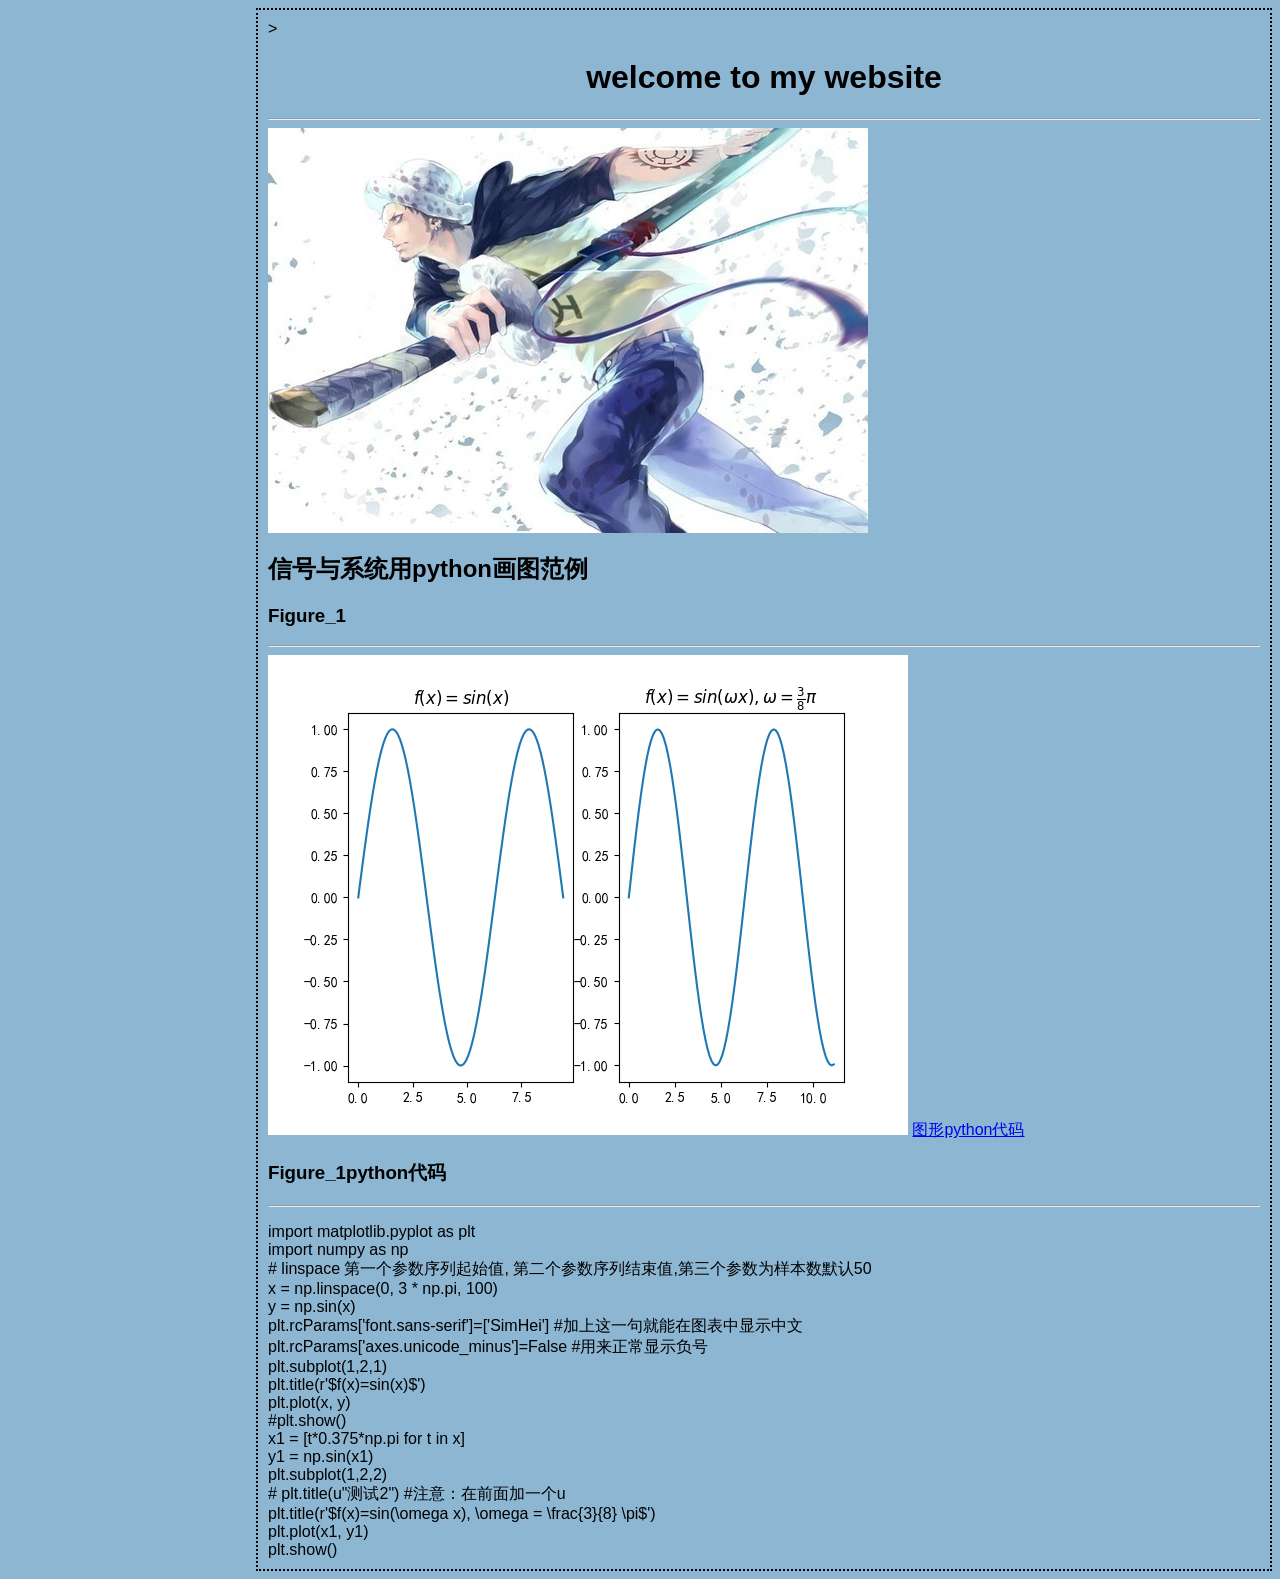
<file: work/index.html>
<html>
    <head><title>Cheng Peng</title>>
        <style type="text/css">
        body{
        background-color: #8cb6d2;
        margin-left: 20%;
        margin-left: 20%;
        border: 2px dotted rgb(0, 0, 0);
        padding: 10px 10px 10px 10px;
        font-family: sans-serif;
        }
        </style>
    </head>    
<body>
<h1 align="center">welcome to my website  </h1> <!--标题居中-->
<hr />
<img src="psb (4).jpg" />
<br />
<h2>信号与系统用python画图范例</h2>
<h3>Figure_1</h3>
<hr />
<img src="Figure_1.png"/>
<a href="F:\nit\chengpeng.github.io\Untitled-1.py">图形python代码</a>
<h3>Figure_1python代码</h3>
<hr />
<p>
        import matplotlib.pyplot as plt<br />
        import numpy as np <br />
        # linspace 第一个参数序列起始值, 第二个参数序列结束值,第三个参数为样本数默认50<br />
        x = np.linspace(0, 3 * np.pi, 100)<br />
        y = np.sin(x)<br />
        plt.rcParams['font.sans-serif']=['SimHei'] #加上这一句就能在图表中显示中文<br />
        plt.rcParams['axes.unicode_minus']=False #用来正常显示负号<br />
        plt.subplot(1,2,1)<br />
        plt.title(r'$f(x)=sin(x)$') <br />
        plt.plot(x, y)<br />
        #plt.show()<br />
        x1 = [t*0.375*np.pi for t in x]<br />
        y1 = np.sin(x1)<br />
        plt.subplot(1,2,2)<br />
        # plt.title(u"测试2") #注意：在前面加一个u<br />
        plt.title(r'$f(x)=sin(\omega x), \omega = \frac{3}{8} \pi$') <br />
        plt.plot(x1, y1)<br />
        plt.show() <br />
        </p>
</body>
</html>
</file>
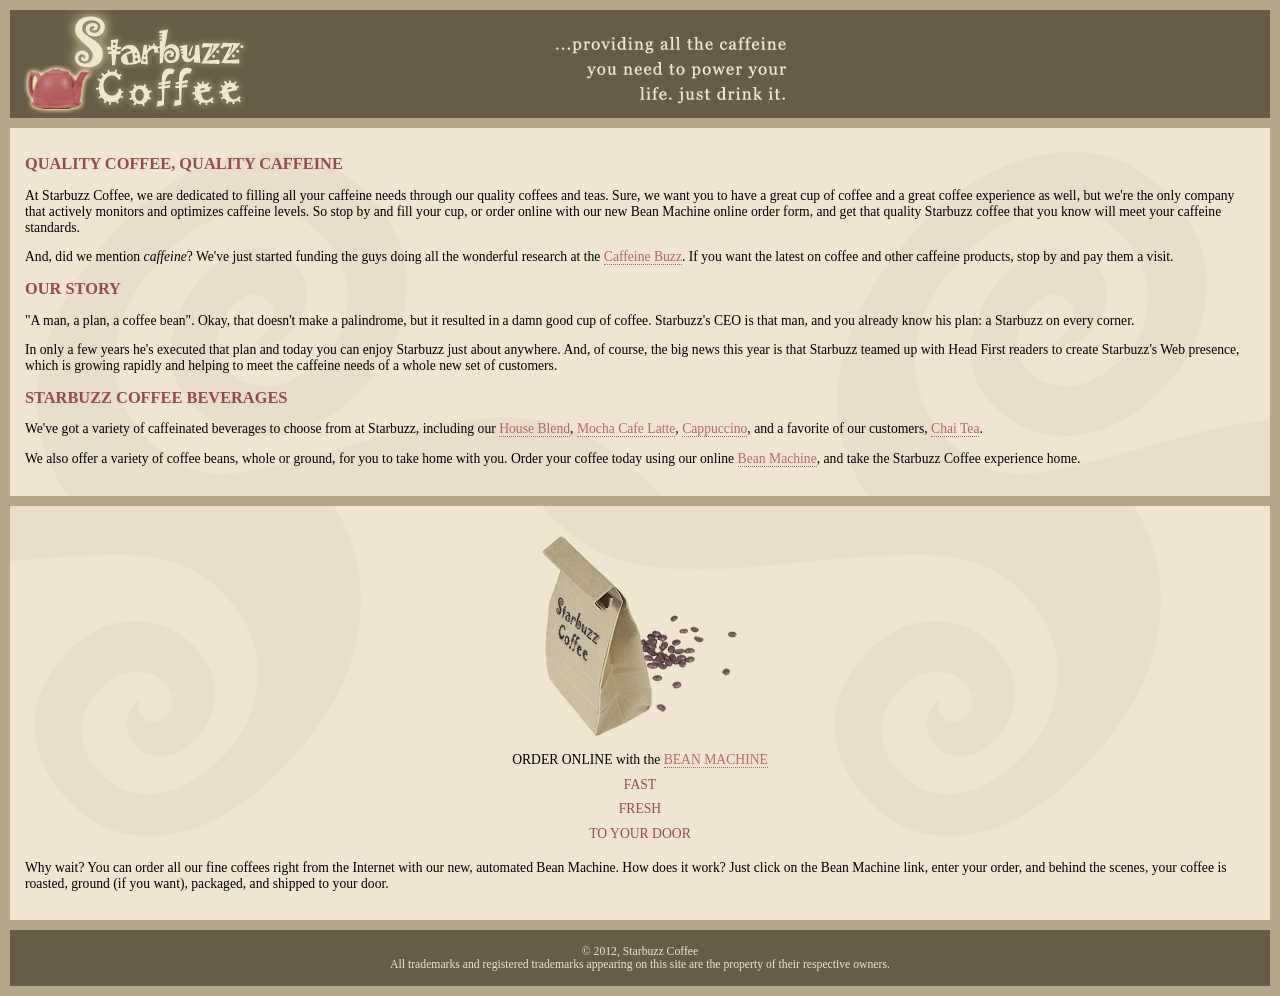
<file: html_css_learning/chapter11/absolute/index.html>
<!DOCTYPE html>
<html>
  <head>
    <meta charset="utf-8">
    <title>Starbuzz Coffee</title>
    <link rel="stylesheet" type="text/css" href="starbuzz.css">
  </head> 

  <body>
    <div id="header">
      <img src="images/header.gif" alt="Starbuzz Coffee header image">
    </div>

    <div id="main">
      <h1>QUALITY COFFEE, QUALITY CAFFEINE</h1>
      <p>
        At Starbuzz Coffee, we are dedicated to filling all your  caffeine needs through our 
        quality coffees and teas. Sure, we want you to have a great cup of coffee and a great 
        coffee experience as well, but we're the only company that actively monitors and 
        optimizes caffeine levels. So stop by and fill your cup, or order online with our new Bean 
        Machine online order form, and get that quality Starbuzz coffee that you know will meet 
        your caffeine standards.
      </p>
      <p>
        And, did we mention <em>caffeine</em>? We've just started funding the guys doing all 
        the wonderful research at the <a href="http://buzz.headfirstlabs.com"
        title="Read all about caffeine on the Buzz">Caffeine Buzz</a>.
        If you want the latest on coffee and other caffeine products, 
        stop by and pay them a visit.
      </p>
      <h1>OUR STORY</h1>
      <p>
        "A man, a plan, a coffee bean". Okay, that doesn't make a palindrome, but it resulted
        in a damn good cup of coffee.  Starbuzz's CEO is that man, and you already know his 
        plan: a Starbuzz on every corner.
      </p> 
      <p>In only a few years he's executed that plan and today 
        you can enjoy Starbuzz just about anywhere.  And, of course, the big news this year 
        is that Starbuzz teamed up with Head First readers to create Starbuzz's Web presence,  
        which is growing rapidly and helping to meet the caffeine needs of a whole new set of 
        customers.  
      </p>
      <h1>STARBUZZ COFFEE BEVERAGES</h1>
      <p>
        We've got a variety of caffeinated beverages to choose
        from at Starbuzz, including our 
        <a href="beverages.html#house" title="House Blend">House Blend</a>,
        <a href="beverages.html#mocha" title="Mocha Cafe Latte">Mocha Cafe Latte</a>, 
        <a href="beverages.html#cappuccino" title="Cappuccino">Cappuccino</a>,
        and a favorite of our customers, 
        <a href="beverages.html#chai" title="Chai Tea">Chai Tea</a>.
      </p>
      <p>
        We also offer a variety of coffee beans, whole or ground, for you to
        take home with you.  Order your coffee today using our online
        <a href="form.html" title="form.html">Bean Machine</a>, and take
        the Starbuzz Coffee experience home.
      </p>
    </div>

    <div id="sidebar">
      <p class="beanheading">
        <img src="images/bag.gif" alt="Bean Machine bag">
        <br>
        ORDER ONLINE
        with the 
        <a href="form.html">BEAN MACHINE</a>
        <br>
        <span class="slogan">
            FAST <br>
            FRESH <br>
            TO YOUR DOOR <br>
        </span>
      </p>
      <p>
        Why wait?  You can order all our fine coffees right from the Internet with our new, 
        automated Bean Machine.  How does it work?  Just click on the Bean Machine link, 
        enter your order, and behind the scenes, your coffee is roasted, ground 
        (if you want), packaged, and shipped to your door.
      </p>
    </div>

    <div id="footer">
      &copy; 2012, Starbuzz Coffee
      <br>
      All trademarks and registered trademarks appearing on 
      this site are the property of their respective owners.
    </div>

  </body>
</html>
</file>
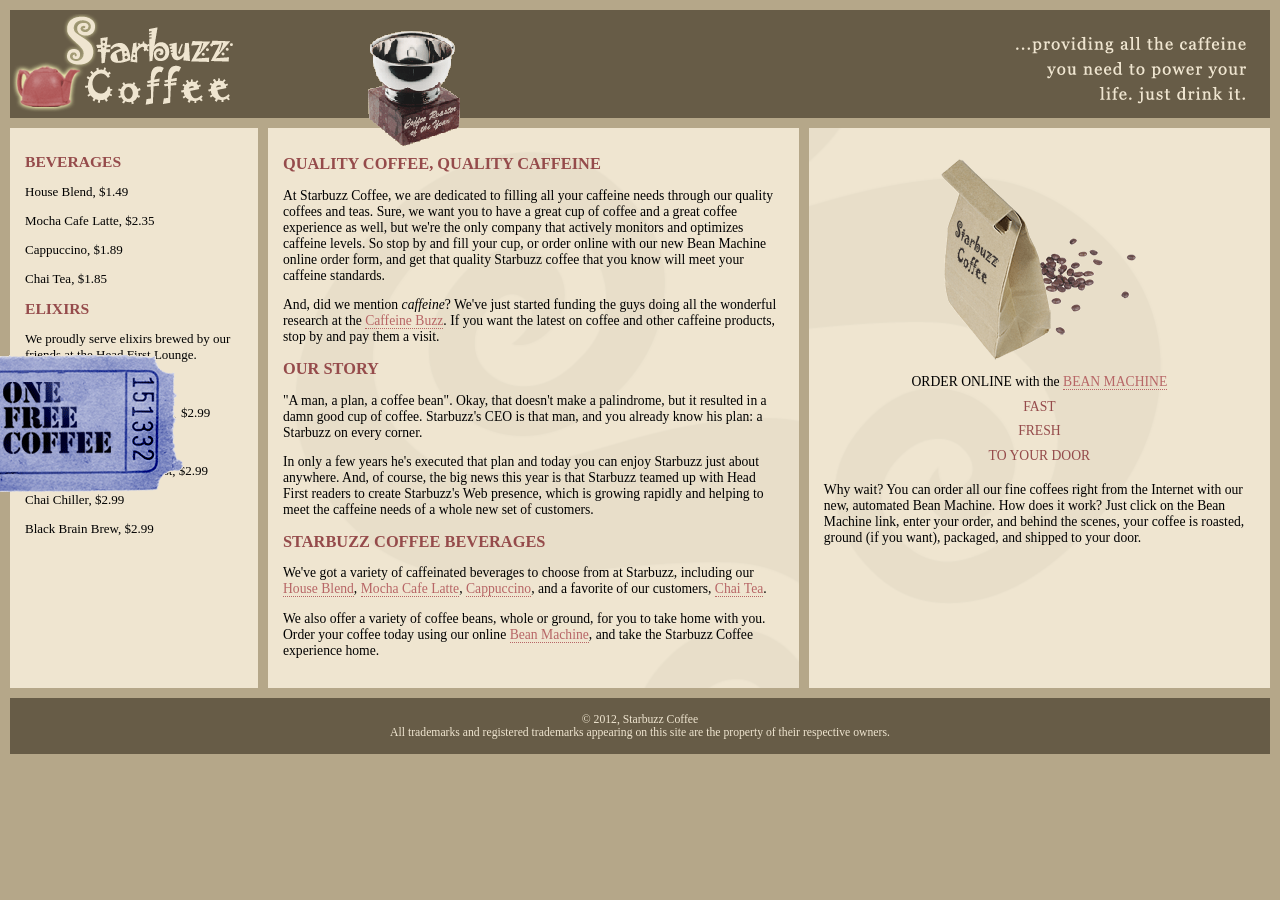
<file: html_css_learning/chapter11/starbuzz-complete/index.html>
<!DOCTYPE html>
<html>
  <head>
    <meta charset="utf-8">
    <title>Starbuzz Coffee</title>
    <link rel="stylesheet" type="text/css" href="starbuzz.css">
  </head> 

  <body>
    <div id="header">
      <img id="headerLogo"
           src="images/headerLogo.gif" alt="Starbuzz Coffee logo image">
      <img id="headerSlogan"
           src="images/headerSlogan.gif" alt="Providing all the caffeine you need to power your life.">
    </div>

	<div id="award">
		<img src="images/award.gif" 
			alt="Roaster of the Year award">
	</div>

	<div id="tableContainer">
	<div id="tableRow">
	<div id="drinks">
		<h1>BEVERAGES</h1>
			<p>House Blend, $1.49</p>
			<p>Mocha Cafe Latte, $2.35</p>
			<p>Cappuccino, $1.89</p>
			<p>Chai Tea, $1.85</p>
		<h1>ELIXIRS</h1>
			<p>
				We proudly serve elixirs brewed by our friends
				at the Head First Lounge.
			</p>
			<p>Green Tea Cooler, $2.99</p>
			<p>Raspberry Ice Concentration, $2.99</p>
			<p>Blueberry Bliss Elixir, $2.99</p>
			<p>Cranberry Antioxidant Blast, $2.99</p>
			<p>Chai Chiller, $2.99</p>
			<p>Black Brain Brew, $2.99</p>
	</div>
    <div id="main">
      <h1>QUALITY COFFEE, QUALITY CAFFEINE</h1>
      <p>
        At Starbuzz Coffee, we are dedicated to filling all your  caffeine needs through our 
        quality coffees and teas. Sure, we want you to have a great cup of coffee and a great 
        coffee experience as well, but we're the only company that actively monitors and 
        optimizes caffeine levels. So stop by and fill your cup, or order online with our new Bean 
        Machine online order form, and get that quality Starbuzz coffee that you know will meet 
        your caffeine standards.
      </p>
      <p>
        And, did we mention <em>caffeine</em>? We've just started funding the guys doing all 
        the wonderful research at the <a href="http://buzz.wickedlysmart.com"
        title="Read all about caffeine on the Buzz">Caffeine Buzz</a>.
        If you want the latest on coffee and other caffeine products, 
        stop by and pay them a visit.
      </p>
      <h1>OUR STORY</h1>
      <p>
        "A man, a plan, a coffee bean". Okay, that doesn't make a palindrome, but it resulted
        in a damn good cup of coffee.  Starbuzz's CEO is that man, and you already know his 
        plan: a Starbuzz on every corner.
      </p> 
      <p>In only a few years he's executed that plan and today 
        you can enjoy Starbuzz just about anywhere.  And, of course, the big news this year 
        is that Starbuzz teamed up with Head First readers to create Starbuzz's Web presence,  
        which is growing rapidly and helping to meet the caffeine needs of a whole new set of 
        customers.  
      </p>
      <h1>STARBUZZ COFFEE BEVERAGES</h1>
      <p>
        We've got a variety of caffeinated beverages to choose
        from at Starbuzz, including our 
        <a href="beverages.html#house" title="House Blend">House Blend</a>,
        <a href="beverages.html#mocha" title="Mocha Cafe Latte">Mocha Cafe Latte</a>, 
        <a href="beverages.html#cappuccino" title="Cappuccino">Cappuccino</a>,
        and a favorite of our customers, 
        <a href="beverages.html#chai" title="Chai Tea">Chai Tea</a>.
      </p>
      <p>
        We also offer a variety of coffee beans, whole or ground, for you to
        take home with you.  Order your coffee today using our online
        <a href="form.html" title="form.html">Bean Machine</a>, and take
        the Starbuzz Coffee experience home.
      </p>
    </div>

    <div id="sidebar">
      <p class="beanheading">
        <img src="images/bag.gif" alt="Bean Machine bag">
        <br>
        ORDER ONLINE
        with the 
        <a href="form.html">BEAN MACHINE</a>
        <br>
        <span class="slogan">
            FAST <br>
            FRESH <br>
            TO YOUR DOOR <br>
        </span>
      </p>
      <p>
        Why wait?  You can order all our fine coffees right from the Internet with our new, 
        automated Bean Machine.  How does it work?  Just click on the Bean Machine link, 
        enter your order, and behind the scenes, your coffee is roasted, ground 
        (if you want), packaged, and shipped to your door.
      </p>
    </div> <!-- sidebar -->
	</div> <!-- tableRow -->
	</div> <!-- tableContainer -->

	<div id="coupon">
		<a href="freecoffee.html" title="Click here to get your free coffee">
			<img src="images/ticket.gif" alt="Starbuzz coupon ticket">
		</a>
	</div>

    <div id="footer">
      &copy; 2012, Starbuzz Coffee
      <br>
      All trademarks and registered trademarks appearing on 
      this site are the property of their respective owners.
    </div>

  </body>
</html>
</file>
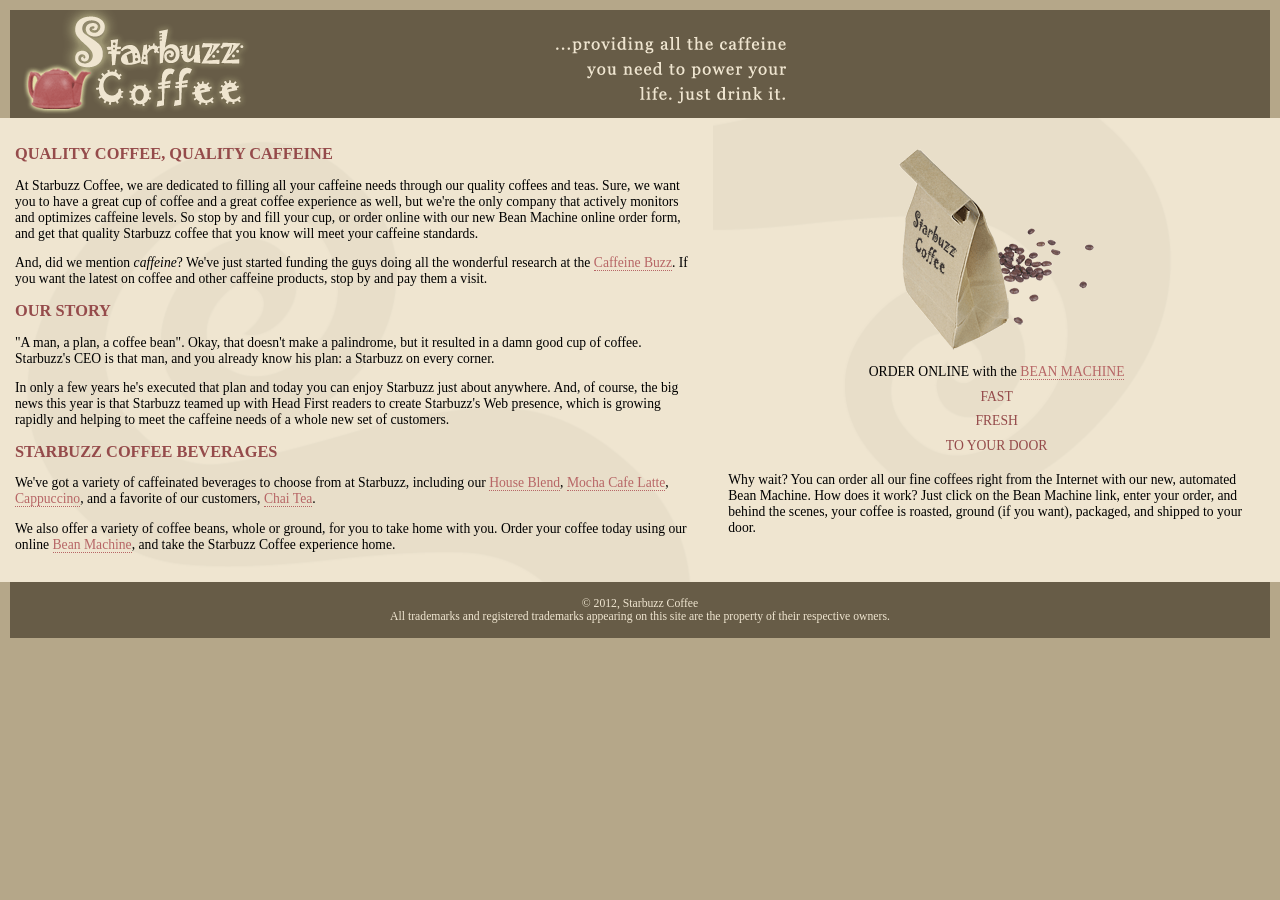
<file: html_css_learning/chapter11/starbuzz/index.html>
<!DOCTYPE html>
<html>
  <head>
    <meta charset="utf-8">
    <title>Starbuzz Coffee</title>
    <link rel="stylesheet" type="text/css" href="starbuzz.css">
  </head> 

  <body>
    <div id="header">
      <img src="images/header.gif" alt="Starbuzz Coffee header image">
    </div>
    <div id="tableContainer">
    <div id="tableRow">
    <div id="main">
      <h1>QUALITY COFFEE, QUALITY CAFFEINE</h1>
      <p>
        At Starbuzz Coffee, we are dedicated to filling all your  caffeine needs through our 
        quality coffees and teas. Sure, we want you to have a great cup of coffee and a great 
        coffee experience as well, but we're the only company that actively monitors and 
        optimizes caffeine levels. So stop by and fill your cup, or order online with our new Bean 
        Machine online order form, and get that quality Starbuzz coffee that you know will meet 
        your caffeine standards.
      </p>
      <p>
        And, did we mention <em>caffeine</em>? We've just started funding the guys doing all 
        the wonderful research at the <a href="http://buzz.wickedlysmart.com"
        title="Read all about caffeine on the Buzz">Caffeine Buzz</a>.
        If you want the latest on coffee and other caffeine products, 
        stop by and pay them a visit.
      </p>
      <h1>OUR STORY</h1>
      <p>
        "A man, a plan, a coffee bean". Okay, that doesn't make a palindrome, but it resulted
        in a damn good cup of coffee.  Starbuzz's CEO is that man, and you already know his 
        plan: a Starbuzz on every corner.
      </p> 
      <p>In only a few years he's executed that plan and today 
        you can enjoy Starbuzz just about anywhere.  And, of course, the big news this year 
        is that Starbuzz teamed up with Head First readers to create Starbuzz's Web presence,  
        which is growing rapidly and helping to meet the caffeine needs of a whole new set of 
        customers.  
      </p>
      <h1>STARBUZZ COFFEE BEVERAGES</h1>
      <p>
        We've got a variety of caffeinated beverages to choose
        from at Starbuzz, including our 
        <a href="beverages.html#house" title="House Blend">House Blend</a>,
        <a href="beverages.html#mocha" title="Mocha Cafe Latte">Mocha Cafe Latte</a>, 
        <a href="beverages.html#cappuccino" title="Cappuccino">Cappuccino</a>,
        and a favorite of our customers, 
        <a href="beverages.html#chai" title="Chai Tea">Chai Tea</a>.
      </p>
      <p>
        We also offer a variety of coffee beans, whole or ground, for you to
        take home with you.  Order your coffee today using our online
        <a href="form.html">Bean Machine</a>, and take
        the Starbuzz Coffee experience home.
      </p>
    </div>

    <div id="sidebar">
      <p class="beanheading">
        <img src="images/bag.gif" alt="Bean Machine bag">
        <br>
        ORDER ONLINE
        with the 
        <a href="form.html">BEAN MACHINE</a>
        <br>
        <span class="slogan">
            FAST <br>
            FRESH <br>
            TO YOUR DOOR <br>
        </span>
      </p>
      <p>
        Why wait?  You can order all our fine coffees right from the Internet with our new, 
        automated Bean Machine.  How does it work?  Just click on the Bean Machine link, 
        enter your order, and behind the scenes, your coffee is roasted, ground 
        (if you want), packaged, and shipped to your door.
      </p>
    </div>
    </div>
    </div>

    <div id="footer">
      &copy; 2012, Starbuzz Coffee
      <br>
      All trademarks and registered trademarks appearing on 
      this site are the property of their respective owners.
    </div>

  </body>
</html>
</file>
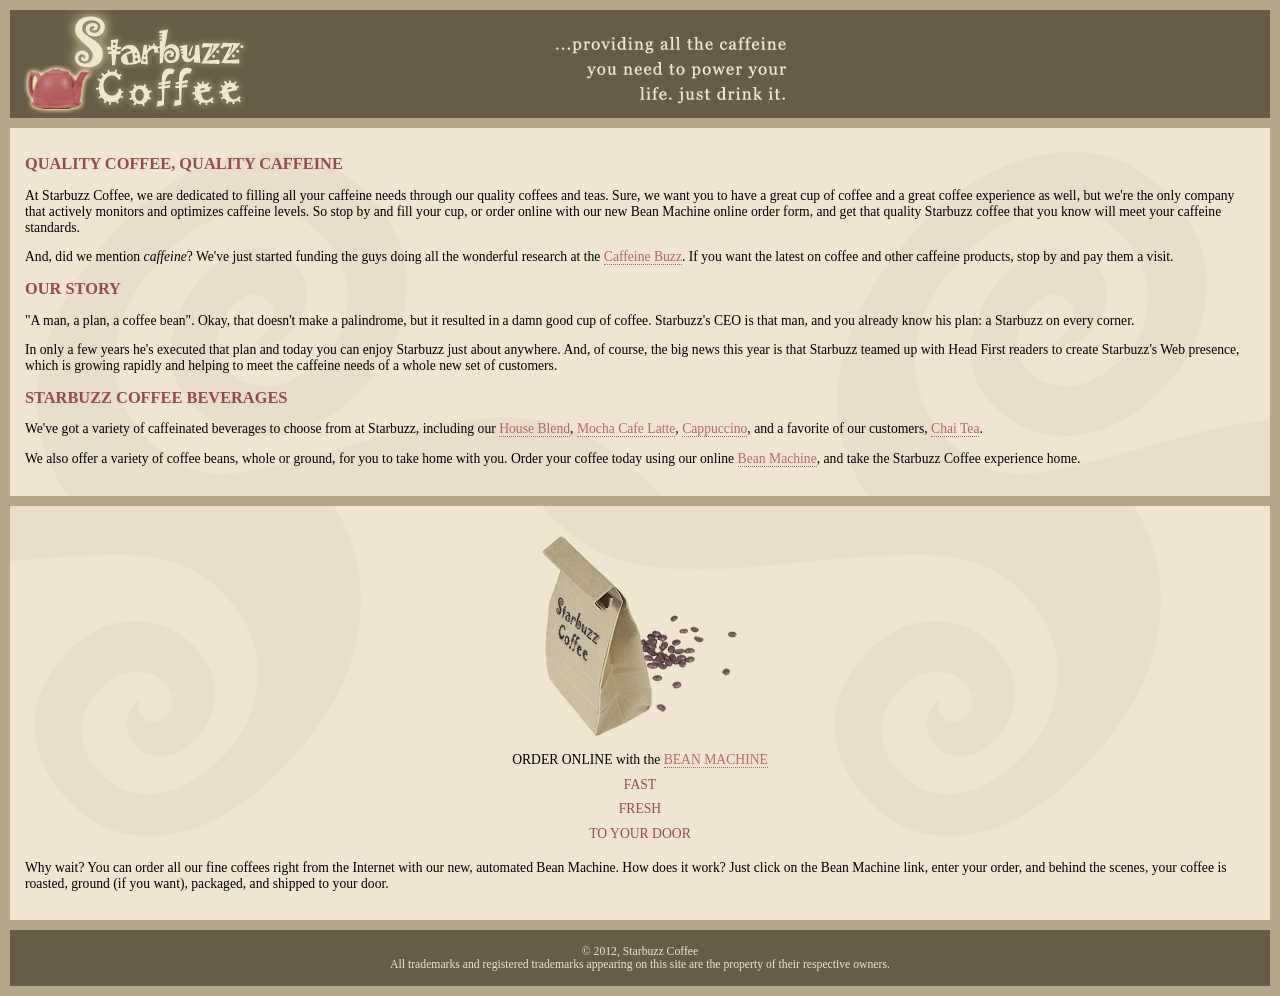
<file: html_css_learning/chapter2/starbuzz/index.html>
<!DOCTYPE html>
<html>
  <head>
    <meta charset="utf-8">
    <title>Starbuzz Coffee</title>
    <link rel="stylesheet" type="text/css" href="starbuzz.css">
  </head> 

  <body>
    <div id="header">
      <img src="images/header.gif" alt="Starbuzz Coffee header image">
    </div>

    <div id="main">
      <h1>QUALITY COFFEE, QUALITY CAFFEINE</h1>
      <p>
        At Starbuzz Coffee, we are dedicated to filling all your  caffeine needs through our 
        quality coffees and teas. Sure, we want you to have a great cup of coffee and a great 
        coffee experience as well, but we're the only company that actively monitors and 
        optimizes caffeine levels. So stop by and fill your cup, or order online with our new Bean 
        Machine online order form, and get that quality Starbuzz coffee that you know will meet 
        your caffeine standards.
      </p>
      <p>
        And, did we mention <em>caffeine</em>? We've just started funding the guys doing all 
        the wonderful research at the <a href="http://buzz.wickedlysmart.com"
        title="Read all about caffeine on the Buzz">Caffeine Buzz</a>.
        If you want the latest on coffee and other caffeine products, 
        stop by and pay them a visit.
      </p>
      <h1>OUR STORY</h1>
      <p>
        "A man, a plan, a coffee bean". Okay, that doesn't make a palindrome, but it resulted
        in a damn good cup of coffee.  Starbuzz's CEO is that man, and you already know his 
        plan: a Starbuzz on every corner.
      </p> 
      <p>In only a few years he's executed that plan and today 
        you can enjoy Starbuzz just about anywhere.  And, of course, the big news this year 
        is that Starbuzz teamed up with Head First readers to create Starbuzz's Web presence,  
        which is growing rapidly and helping to meet the caffeine needs of a whole new set of 
        customers.  
      </p>
      <h1>STARBUZZ COFFEE BEVERAGES</h1>
      <p>
        We've got a variety of caffeinated beverages to choose
        from at Starbuzz, including our 
        <a href="beverages.html#house" title="House Blend">House Blend</a>,
        <a href="beverages.html#mocha" title="Mocha Cafe Latte">Mocha Cafe Latte</a>, 
        <a href="beverages.html#cappuccino" title="Cappuccino">Cappuccino</a>,
        and a favorite of our customers, 
        <a href="beverages.html#chai" title="Chai Tea">Chai Tea</a>.
      </p>
      <p>
        We also offer a variety of coffee beans, whole or ground, for you to
        take home with you.  Order your coffee today using our online
        <a href="form.html">Bean Machine</a>, and take
        the Starbuzz Coffee experience home.
      </p>
    </div>

    <div id="sidebar">
      <p class="beanheading">
        <img src="images/bag.gif" alt="Bean Machine bag">
        <br>
        ORDER ONLINE
        with the 
        <a href="form.html">BEAN MACHINE</a>
        <br>
        <span class="slogan">
            FAST <br>
            FRESH <br>
            TO YOUR DOOR <br>
        </span>
      </p>
      <p>
        Why wait?  You can order all our fine coffees right from the Internet with our new, 
        automated Bean Machine.  How does it work?  Just click on the Bean Machine link, 
        enter your order, and behind the scenes, your coffee is roasted, ground 
        (if you want), packaged, and shipped to your door.
      </p>
    </div>

    <div id="footer">
      &copy; 2012, Starbuzz Coffee
      <br>
      All trademarks and registered trademarks appearing on 
      this site are the property of their respective owners.
    </div>

  </body>
</html>
</file>
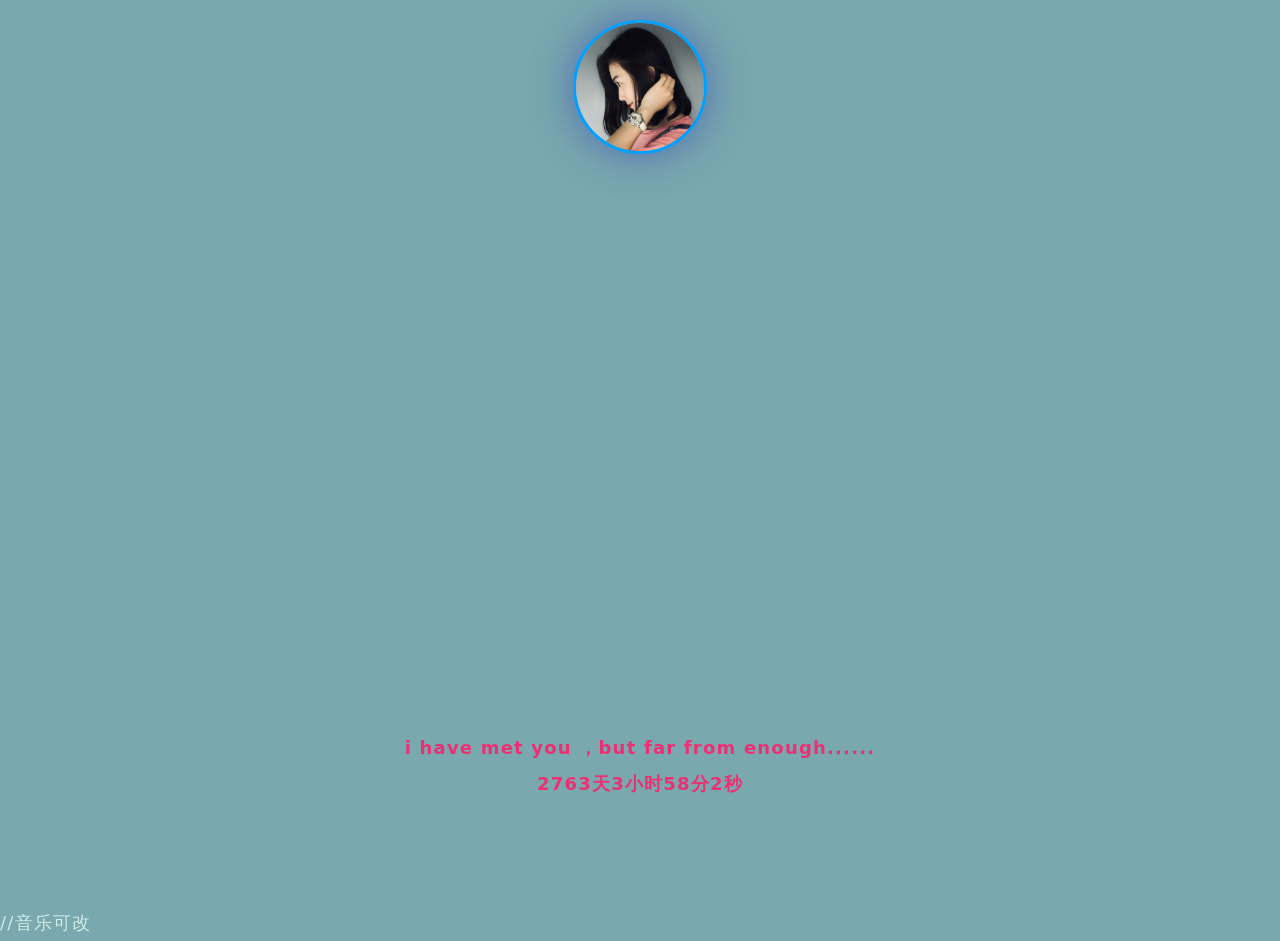
<file: love/love.html>
<!DOCTYPE html>
<html>
<head>
    <meta http-equiv="Content-Type" content="text/html; charset=UTF-8">
    <title>All of You</title>
    <meta name="viewport" content="width=device-width, initial-scale=1.0">
    <meta name="viewport" content="width=device-width, initial-scale=1.0, maximum-scale=1.0, user-scalable=0">
    <!--<meta itemprop="image" content="./images/fenxiang.png" />-->
    <style>
        html {
            height: 100%;
        }
        body {
            font-family: "Helvetica Neue", "Luxi Sans", "DejaVu Sans", Tahoma, "Hiragino Sans GB", "Microsoft Yahei", sans-serif;
            background: #79a8ae;
            color: #CFEBE4;
            font-size: 18px;
            line-height: 2;
            letter-spacing: 1.2px;
            margin: 0;
        }
        a {
            color: #ebf7f4;
        }
        .body--ready {
            background: -webkit-linear-gradient(top, rgb(203, 235, 219) 0%, rgb(55, 148, 192) 120%);
            background: -moz-linear-gradient(top, rgb(203, 235, 219) 0%, rgb(55, 148, 192) 120%);
            background: -o-linear-gradient(top, rgb(203, 235, 219) 0%, rgb(55, 148, 192) 120%);
            background: -ms-linear-gradient(top, rgb(203, 235, 219) 0%, rgb(55, 148, 192) 120%);
            background: linear-gradient(top, rgb(203, 235, 219) 0%, rgb(55, 148, 192) 120%);
        }
        .text {
            position: fixed;
            bottom: 100px;
            text-align: center;
            width: 100%;
        }
        .canvas {
            margin: 0 auto;
            display: block;
        }
        img#logo {
            width: 128px;
            background-size: cover;
            border-radius: 200px;
            box-shadow: 0px 0px 40px rgba(63, 81, 181, 0.72);
            border: 3px solid #00a0ff;
            opacity: 1;
            margin: 0 auto;
            margin-top: 20px;
            margin-bottom: 20px;
            transition: all 1.0s;
        }
        #logo:hover {
            box-shadow: 0 0 10px #fff;
            -webkit-box-shadow: 0 0 19px #fff;
            transform: rotate(360deg);
            -ms-transform: rotate(360deg); /* IE 9 */
            -moz-transform: rotate(360deg); /* Firefox */
            -webkit-transform: rotate(360deg); /* Safari 和 Chrome */
            -o-transform: rotate(360deg); /* Opera */
            filter: progid:DXImageTransform.Microsoft.BasicImage(rotation=3);
        }
        .cs {
            width: 100%;
            height: 100%;
            margin: 0 auto;
            position: absolute;
            text-align: center;
        }
        .text {
            position: fixed;
            bottom: 80px;
            text-align: center;
            width: 100%;
            font-weight: bold;
        }
        .text-right {
            position: fixed;
            bottom: 50px;
            text-align: right;
            width: 100%;
            font-weight: bold;
        }
    </style>

</head>

<body>
<!--更改为你女朋友的头像-->
<div class="cs">
    <a href="index.htm" title="宝贝头像可以点击额">
    <img src="ting.jpg" id="logo">
    </a>
</div>


<canvas class="canvas" width="1820" height="905"></canvas>
<p class="text" style="color: #ed3073;">
    i have met you ，but far from enough......
    <br/>
    <span id="span_dt_dt"></span>
</p>
<script language="javascript">
    function show_date_time() {
        window.setTimeout("show_date_time()", 1000);
        BirthDay = new Date("5/13/2019 00:10:05");//这个日期是可以修改的
        today = new Date();
        timeold = (today.getTime() - BirthDay.getTime());
        sectimeold = timeold / 1000
        secondsold = Math.floor(sectimeold);
        msPerDay = 24 * 60 * 60 * 1000
        e_daysold = timeold / msPerDay
        daysold = Math.floor(e_daysold);
        e_hrsold = (e_daysold - daysold) * 24;
        hrsold = Math.floor(e_hrsold);
        e_minsold = (e_hrsold - hrsold) * 60;
        minsold = Math.floor((e_hrsold - hrsold) * 60);
        seconds = Math.floor((e_minsold - minsold) * 60);
        span_dt_dt.innerHTML = daysold + "天" + hrsold + "小时" + minsold + "分" + seconds + "秒";
    }
    show_date_time();
</script>


<script>
    var S = {
        init: function () {
            S.Drawing.init('.canvas');
            document.body.classList.add('body--ready');
			//想说的话
            S.UI.simulate("小仙女|I'm|Really
            |Nice|to|Meet|You|#countdown 3|#time");
            S.Drawing.loop(function () {
                S.Shape.render();
            });
        }
    };
    S.Drawing = (function () {
        var canvas,
            context,
            renderFn,
            requestFrame = window.requestAnimationFrame ||
                window.webkitRequestAnimationFrame ||
                window.mozRequestAnimationFrame ||
                window.oRequestAnimationFrame ||
                window.msRequestAnimationFrame ||
                function (callback) {
                    window.setTimeout(callback, 1000 / 60);
                };
        return {
            init: function (el) {
                canvas = document.querySelector(el);
                context = canvas.getContext('2d');
                this.adjustCanvas();
                window.addEventListener('resize', function (e) {
                    S.Drawing.adjustCanvas();
                });
            },
            loop: function (fn) {
                renderFn = !renderFn ? fn : renderFn;
                this.clearFrame();
                renderFn();
                requestFrame.call(window, this.loop.bind(this));
            },
            adjustCanvas: function () {
                canvas.width = window.innerWidth - 100;
                canvas.height = window.innerHeight - 30;
            },
            clearFrame: function () {
                context.clearRect(0, 0, canvas.width, canvas.height);
            },
            getArea: function () {
                return {w: canvas.width, h: canvas.height};
            },
            drawCircle: function (p, c) {
                context.fillStyle = c.render();
                context.beginPath();
                context.arc(p.x, p.y, p.z, 0, 2 * Math.PI, true);
                context.closePath();
                context.fill();
            }
        };
    }());
    S.UI = (function () {
        var interval,
            currentAction,
            time,
            maxShapeSize = 30,
            sequence = [],
            cmd = '#';
        function formatTime(date) {
            var h = date.getHours(),
                m = date.getMinutes(),
                m = m < 10 ? '0' + m : m;
            return h + ':' + m;
        }
        function getValue(value) {
            return value && value.split(' ')[1];
        }
        function getAction(value) {
            value = value && value.split(' ')[0];
            return value && value[0] === cmd && value.substring(1);
        }
        function timedAction(fn, delay, max, reverse) {
            clearInterval(interval);
            currentAction = reverse ? max : 1;
            fn(currentAction);
            if (!max || (!reverse && currentAction < max) || (reverse && currentAction > 0)) {
                interval = setInterval(function () {
                    currentAction = reverse ? currentAction - 1 : currentAction + 1;
                    fn(currentAction);
                    if ((!reverse && max && currentAction === max) || (reverse && currentAction === 0)) {
                        clearInterval(interval);
                    }
                }, delay);
            }
        }
        function performAction(value) {
            var action,
                value,
                current;
            sequence = typeof (value) === 'object' ? value : sequence.concat(value.split('|'));
            timedAction(function (index) {
                current = sequence.shift();
                action = getAction(current);
                value = getValue(current);
                switch (action) {
                    case 'countdown':
                        value = parseInt(value) || 10;
                        value = value > 0 ? value : 10;
                        timedAction(function (index) {
                            if (index === 0) {
                                if (sequence.length === 0) {
                                    S.Shape.switchShape(S.ShapeBuilder.letter(''));
                                } else {
                                    performAction(sequence);
                                }
                            } else {
                                S.Shape.switchShape(S.ShapeBuilder.letter(index), true);
                            }
                        }, 1000, value, true);
                        break;
                    case 'rectangle':
                        value = value && value.split('x');
                        value = (value && value.length === 2) ? value : [maxShapeSize, maxShapeSize / 2];
                        S.Shape.switchShape(S.ShapeBuilder.rectangle(Math.min(maxShapeSize, parseInt(value[0])), Math.min(maxShapeSize, parseInt(value[1]))));
                        break;
                    case 'circle':
                        value = parseInt(value) || maxShapeSize;
                        value = Math.min(value, maxShapeSize);
                        S.Shape.switchShape(S.ShapeBuilder.circle(value));
                        break;
                    case 'time':
                        var t = formatTime(new Date());
                        if (sequence.length > 0) {
                            S.Shape.switchShape(S.ShapeBuilder.letter(t));
                        } else {
                            timedAction(function () {
                                t = formatTime(new Date());
                                if (t !== time) {
                                    time = t;
                                    S.Shape.switchShape(S.ShapeBuilder.letter(time));
                                }
                            }, 1000);
                        }
                        break;
                    default:
                        S.Shape.switchShape(S.ShapeBuilder.letter(current[0] === cmd ? 'HacPai' : current));
                }
            }, 2000, sequence.length);
        }
        return {
            simulate: function (action) {
                performAction(action);
            }
        };
    }());
    S.Point = function (args) {
        this.x = args.x;
        this.y = args.y;
        this.z = args.z;
        this.a = args.a;
        this.h = args.h;
    };
    S.Color = function (r, g, b, a) {
        this.r = r;
        this.g = g;
        this.b = b;
        this.a = a;
    };
    S.Color.prototype = {
        render: function () {
            return 'rgba(' + this.r + ',' + +this.g + ',' + this.b + ',' + this.a + ')';
        }
    };
    S.Dot = function (x, y) {
        this.p = new S.Point({
            x: x,
            y: y,
            z: 5,
            a: 1,
            h: 0
        });
        this.e = 0.07;
        this.s = true;
        this.c = new S.Color(255, 255, 255, this.p.a);
        this.t = this.clone();
        this.q = [];
    };
    S.Dot.prototype = {
        clone: function () {
            return new S.Point({
                x: this.x,
                y: this.y,
                z: this.z,
                a: this.a,
                h: this.h
            });
        },
        _draw: function () {
            this.c.a = this.p.a;
            S.Drawing.drawCircle(this.p, this.c);
        },
        _moveTowards: function (n) {
            var details = this.distanceTo(n, true),
                dx = details[0],
                dy = details[1],
                d = details[2],
                e = this.e * d;
            if (this.p.h === -1) {
                this.p.x = n.x;
                this.p.y = n.y;
                return true;
            }
            if (d > 1) {
                this.p.x -= ((dx / d) * e);
                this.p.y -= ((dy / d) * e);
            } else {
                if (this.p.h > 0) {
                    this.p.h--;
                } else {
                    return true;
                }
            }
            return false;
        },
        _update: function () {
            if (this._moveTowards(this.t)) {
                var p = this.q.shift();
                if (p) {
                    this.t.x = p.x || this.p.x;
                    this.t.y = p.y || this.p.y;
                    this.t.z = p.z || this.p.z;
                    this.t.a = p.a || this.p.a;
                    this.p.h = p.h || 0;
                } else {
                    if (this.s) {
                        this.p.x -= Math.sin(Math.random() * 3.142);
                        this.p.y -= Math.sin(Math.random() * 3.142);
                    } else {
                        this.move(new S.Point({
                            x: this.p.x + (Math.random() * 50) - 25,
                            y: this.p.y + (Math.random() * 50) - 25
                        }));
                    }
                }
            }
            d = this.p.a - this.t.a;
            this.p.a = Math.max(0.1, this.p.a - (d * 0.05));
            d = this.p.z - this.t.z;
            this.p.z = Math.max(1, this.p.z - (d * 0.05));
        },
        distanceTo: function (n, details) {
            var dx = this.p.x - n.x,
                dy = this.p.y - n.y,
                d = Math.sqrt(dx * dx + dy * dy);
            return details ? [dx, dy, d] : d;
        },
        move: function (p, avoidStatic) {
            if (!avoidStatic || (avoidStatic && this.distanceTo(p) > 1)) {
                this.q.push(p);
            }
        },
        render: function () {
            this._update();
            this._draw();
        }
    };
    S.ShapeBuilder = (function () {
        var gap = 13,
            shapeCanvas = document.createElement('canvas'),
            shapeContext = shapeCanvas.getContext('2d'),
            fontSize = 500,
            fontFamily = 'Avenir, Helvetica Neue, Helvetica, Arial, sans-serif';
        function fit() {
            shapeCanvas.width = Math.floor(window.innerWidth / gap) * gap;
            shapeCanvas.height = Math.floor(window.innerHeight / gap) * gap;
            shapeContext.fillStyle = 'red';
            shapeContext.textBaseline = 'middle';
            shapeContext.textAlign = 'center';
        }
        function processCanvas() {
            var pixels = shapeContext.getImageData(0, 0, shapeCanvas.width, shapeCanvas.height).data;
            dots = [],
                pixels,
                x = 0,
                y = 0,
                fx = shapeCanvas.width,
                fy = shapeCanvas.height,
                w = 0,
                h = 0;
            for (var p = 0; p < pixels.length; p += (4 * gap)) {
                if (pixels[p + 3] > 0) {
                    dots.push(new S.Point({
                        x: x,
                        y: y
                    }));
                    w = x > w ? x : w;
                    h = y > h ? y : h;
                    fx = x < fx ? x : fx;
                    fy = y < fy ? y : fy;
                }
                x += gap;
                if (x >= shapeCanvas.width) {
                    x = 0;
                    y += gap;
                    p += gap * 4 * shapeCanvas.width;
                }
            }
            return {dots: dots, w: w + fx, h: h + fy};
        }
        function setFontSize(s) {
            shapeContext.font = 'bold ' + s + 'px ' + fontFamily;
        }
        function isNumber(n) {
            return !isNaN(parseFloat(n)) && isFinite(n);
        }
        function init() {
            fit();
            window.addEventListener('resize', fit);
        }
        // Init
        init();
        return {
            imageFile: function (url, callback) {
                var image = new Image(),
                    a = S.Drawing.getArea();
                image.onload = function () {
                    shapeContext.clearRect(0, 0, shapeCanvas.width, shapeCanvas.height);
                    shapeContext.drawImage(this, 0, 0, a.h * 0.6, a.h * 0.6);
                    callback(processCanvas());
                };
                image.onerror = function () {
                    callback(S.ShapeBuilder.letter('What?'));
                };
                image.src = url;
            },
            circle: function (d) {
                var r = Math.max(0, d) / 2;
                shapeContext.clearRect(0, 0, shapeCanvas.width, shapeCanvas.height);
                shapeContext.beginPath();
                shapeContext.arc(r * gap, r * gap, r * gap, 0, 2 * Math.PI, false);
                shapeContext.fill();
                shapeContext.closePath();
                return processCanvas();
            },
            letter: function (l) {
                var s = 0;
                setFontSize(fontSize);
                s = Math.min(fontSize,
                    (shapeCanvas.width / shapeContext.measureText(l).width) * 0.8 * fontSize,
                    (shapeCanvas.height / fontSize) * (isNumber(l) ? 1 : 0.45) * fontSize);
                setFontSize(s);
                shapeContext.clearRect(0, 0, shapeCanvas.width, shapeCanvas.height);
                shapeContext.fillText(l, shapeCanvas.width / 2, shapeCanvas.height / 2);
                return processCanvas();
            },
            rectangle: function (w, h) {
                var dots = [],
                    width = gap * w,
                    height = gap * h;
                for (var y = 0; y < height; y += gap) {
                    for (var x = 0; x < width; x += gap) {
                        dots.push(new S.Point({
                            x: x,
                            y: y
                        }));
                    }
                }
                return {dots: dots, w: width, h: height};
            }
        };
    }());
    S.Shape = (function () {
        var dots = [],
            width = 0,
            height = 0,
            cx = 0,
            cy = 0;
        function compensate() {
            var a = S.Drawing.getArea();
            cx = a.w / 2 - width / 2;
            cy = a.h / 2 - height / 2;
        }
        return {
            shuffleIdle: function () {
                var a = S.Drawing.getArea();
                for (var d = 0; d < dots.length; d++) {
                    if (!dots[d].s) {
                        dots[d].move({
                            x: Math.random() * a.w,
                            y: Math.random() * a.h
                        });
                    }
                }
            },
            switchShape: function (n, fast) {
                var size,
                    a = S.Drawing.getArea();
                width = n.w;
                height = n.h;
                compensate();
                if (n.dots.length > dots.length) {
                    size = n.dots.length - dots.length;
                    for (var d = 1; d <= size; d++) {
                        dots.push(new S.Dot(a.w / 2, a.h / 2));
                    }
                }
                var d = 0,
                    i = 0;
                while (n.dots.length > 0) {
                    i = Math.floor(Math.random() * n.dots.length);
                    dots[d].e = fast ? 0.25 : (dots[d].s ? 0.14 : 0.11);
                    if (dots[d].s) {
                        dots[d].move(new S.Point({
                            z: Math.random() * 20 + 10,
                            a: Math.random(),
                            h: 18
                        }));
                    } else {
                        dots[d].move(new S.Point({
                            z: Math.random() * 5 + 5,
                            h: fast ? 18 : 30
                        }));
                    }
                    dots[d].s = true;
                    dots[d].move(new S.Point({
                        x: n.dots[i].x + cx,
                        y: n.dots[i].y + cy,
                        a: 1,
                        z: 5,
                        h: 0
                    }));
                    n.dots = n.dots.slice(0, i).concat(n.dots.slice(i + 1));
                    d++;
                }
                for (var i = d; i < dots.length; i++) {
                    if (dots[i].s) {
                        dots[i].move(new S.Point({
                            z: Math.random() * 20 + 10,
                            a: Math.random(),
                            h: 20
                        }));
                        dots[i].s = false;
                        dots[i].e = 0.04;
                        dots[i].move(new S.Point({
                            x: Math.random() * a.w,
                            y: Math.random() * a.h,
                            a: 0.3, //.4
                            z: Math.random() * 4,
                            h: 0
                        }));
                    }
                }
            },
            render: function () {
                for (var d = 0; d < dots.length; d++) {
                    dots[d].render();
                }
            }
        };
    }());
    S.init();
</script>
//音乐可改
<audio autoplay="autoplay" loop="loop">
    <source src="songting.mp3" type="audio/mpeg">
</audio>
</body>
</html>
</file>
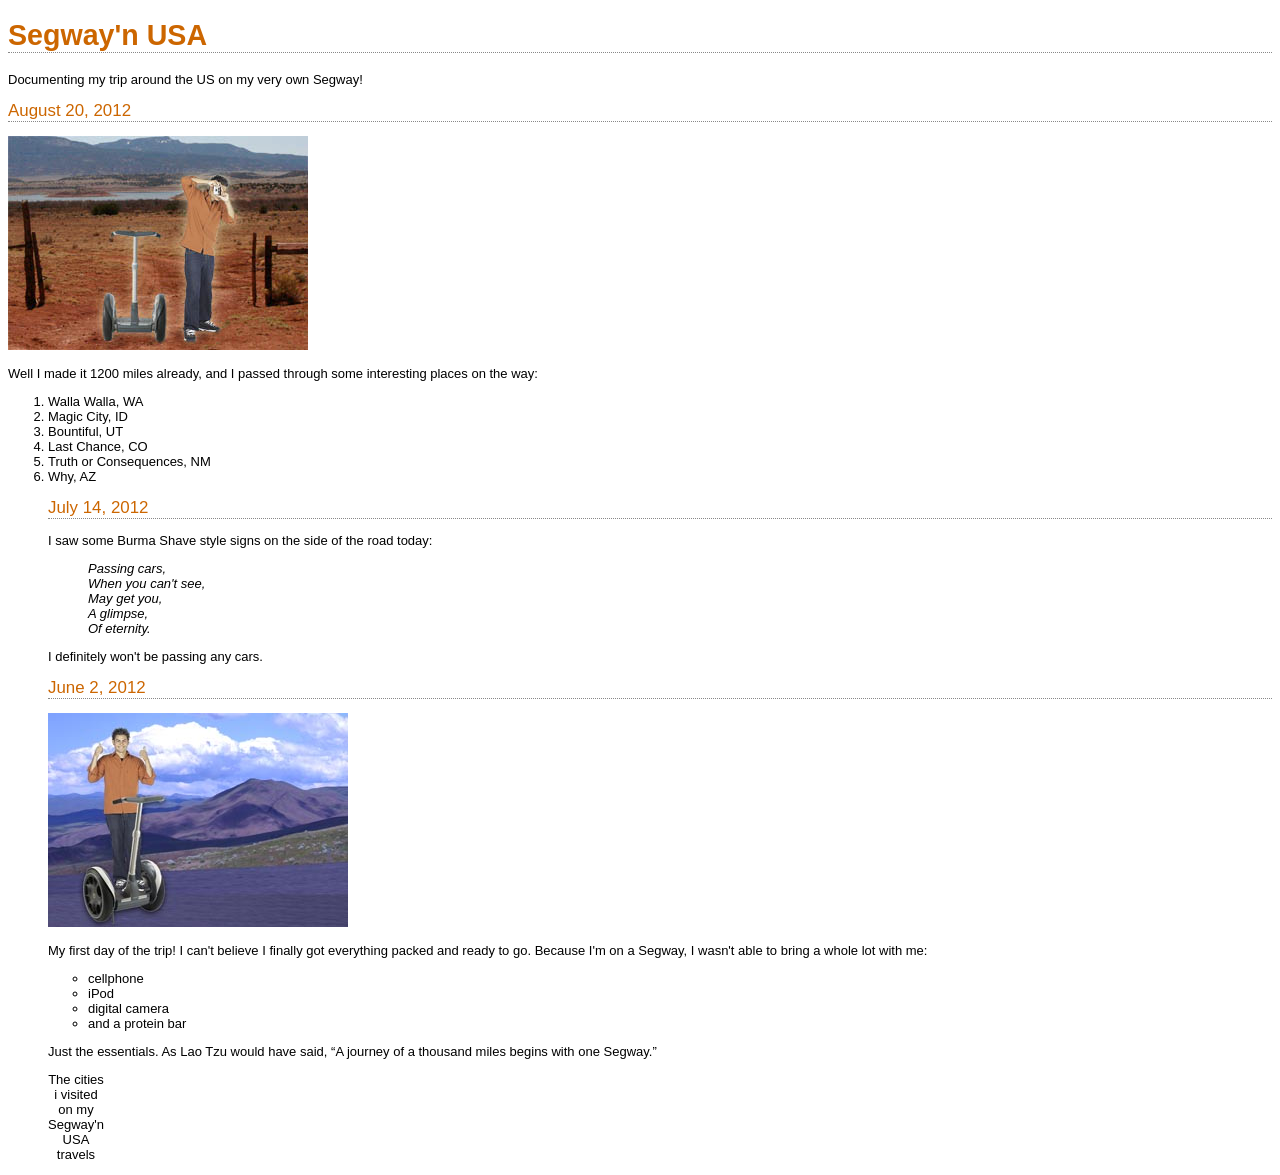
<file: html_css_learning/journal/journal.html>
<!DOCTYPE html>
<html>
  <head>
    <meta charset="utf-8">
    <title>My Trip Around the USA on a Segway</title>
    <link type="text/css" rel="stylesheet" href="journal.css">
  </head>
  <body>

    <h1>Segway'n USA</h1>
    <p>
      Documenting my trip around the US on my very own Segway!
    </p>

    <h2>August 20, 2012</h2>
    <p><img src="images/segway2.jpg" alt="Me any my Segway in New Mexico"></p>
    <p>
      Well I made it 1200 miles already, and I passed
      through some interesting places on the way: 
    </p>
	<ol>
		<li>Walla Walla, WA</li>
		<li>Magic City, ID</li>
		<li>Bountiful, UT</li>
		<li>Last Chance, CO</li>
		<li>Truth or Consequences, NM</li>
		<li>Why, AZ</li>
    <table>
    <caption>The cities i visited on my Segway'n USA travels</caption>
    <tr>
    
    </tr>
	</ol>

    <h2>July 14, 2012</h2>
    <p>
      I saw some Burma Shave style signs on the side of the
      road today:
    </p>
    <blockquote>
      <p>
      Passing cars, <br>
      When you can't see, <br>
      May get you, <br>
      A glimpse, <br>
      Of eternity. <br>
      </p>
    </blockquote>
    <p>
      I definitely won't be passing any cars.
    </p>

    <h2>June 2, 2012</h2>
    <p><img src="images/segway1.jpg" alt="The first day of the trip"></p>
    <p>
      My first day of the trip!  I can't believe I finally got
      everything packed and ready to go.  Because I'm on a Segway,
      I wasn't able to bring a whole lot with me:
    </p>
    <ul>
      <li>cellphone</li> 
      <li>iPod</li>
      <li>digital camera</li>
      <li>and a protein bar</li>
    </ul>
    <p>
       Just the essentials.  As
      Lao Tzu would have said, <q>A journey of a 
      thousand miles begins with one Segway.</q>
    </p>
<!--
	<p>
	  To do list:
	</p>
	<ul>
	  <li>Charge Segway</li>
	  <li>Pack for trip
		<ul>
		<li>cellphone</li>
		<li>iPod</li>
		<li>digital camera</li>
		<li>a protein bar</li>
		</ul>
	  </li>
	</ul>
-->
  </body>
</html>
</file>
<file: html_css_learning/chapter11/absolute/starbuzz.css>
body { 
  background-color: #b5a789;
  font-family:      Georgia, "Times New Roman", Times, serif;
  font-size:        small;
  margin:           0px;
}

#header {
  background-color: #675c47;
  margin:           10px;
  height:           108px;
}

#main {
  background:       #efe5d0 url(images/background.gif) top left;
  font-size:        105%;
  padding:          15px;
  margin:           0px 10px 10px 10px;
}

#sidebar {
  background:       #efe5d0 url(images/background.gif) bottom right;
  font-size:        105%;
  padding:          15px;
  margin:           0px 10px 10px 10px;
}

#footer {
  background-color: #675c47;
  color:            #efe5d0;
  text-align:       center;
  padding:          15px;
  margin:           10px;
  font-size:        90%;
}

h1 {
  font-size:        120%;
  color:            #954b4b;
}

.slogan { color: #954b4b; }

.beanheading {
  text-align:       center;
  line-height:      1.8em;
}

a:link {
  color:            #b76666;
  text-decoration:  none;
  border-bottom:    thin dotted #b76666;
}
a:visited {
  color:            #675c47;
  text-decoration:  none;
  border-bottom:    thin dotted #675c47;
}
</file>
<file: html_css_learning/chapter11/starbuzz-complete/starbuzz.css>
body { 
  background-color: #b5a789;
  font-family:      Georgia, "Times New Roman", Times, serif;
  font-size:        small;
  margin:           0px;
}

#header {
	background-color: #675c47;
	margin: 10px 10px 0px 10px;
	height:           108px;
}

#header img#headerSlogan {
	float: right;
}

/* REMOVE FOR CHAP 12 */
#award {
	position: absolute;
	top: 30px;
	left: 365px;
}

#coupon {
    position: fixed;
	top: 350px;
	left: -90px;
}

#coupon a, img {
    border: none;
}
/*---*/

#tableContainer {
	display: table;
	border-spacing: 10px;
}

#tableRow {
	display: table-row;
}

#drinks {
    display: table-cell;
    background-color: #efe5d0;
    width: 20%;
    padding: 15px;
    vertical-align: top;
}

#main {
  display: table-cell;
  background:       #efe5d0 url(images/background.gif) top left;
  font-size:        105%;
  padding:          15px;
  vertical-align: top;
}

#sidebar {
  display: table-cell;
  background:       #efe5d0 url(images/background.gif) bottom right;
  font-size:        105%;
  padding:          15px;
  vertical-align: top;
}

#footer {
  background-color: #675c47;
  color:            #efe5d0;
  text-align:       center;
  padding:          15px;
  margin: 0px 10px 10px 10px;
  font-size:        90%;
}

h1 {
  font-size:        120%;
  color:            #954b4b;
}

h2 { font-size: 110%; }

.slogan { color: #954b4b; }

.beanheading {
  text-align:       center;
  line-height:      1.8em;
}

a:link {
  color:            #b76666;
  text-decoration:  none;
  border-bottom:    thin dotted #b76666;
}
a:visited {
  color:            #675c47;
  text-decoration:  none;
  border-bottom:    thin dotted #675c47;
}
</file>
<file: html_css_learning/chapter11/starbuzz/starbuzz.css>
body { 
  background-color: #b5a789;
  font-family:      Georgia, "Times New Roman", Times, serif;
  font-size:        small;
  margin:           0px;
}

#header {
  background-color: #675c47;
  margin:           10px 10px 0px 10px;
  height:           108px;
}

#main {
  display: table-cell;
  background:       #efe5d0 url(images/background.gif) top left;
  font-size:        105%;
  padding:          15px;
  vertical-align: top;
}

#sidebar {
  display: table-cell;
  background:       #efe5d0 url(images/background.gif) bottom right;
  font-size:        105%;
  padding:          15px;
  vertical-align: top;
}

#footer {
  background-color: #675c47;
  color:            #efe5d0;
  text-align:       center;
  padding:          15px;
  margin:           0px 10px 10px 10px;
  font-size:        90%;
}

h1 {
  font-size:        120%;
  color:            #954b4b;
}

.slogan { color: #954b4b; }

.beanheading {
  text-align:       center;
  line-height:      1.8em;
}

a:link {
  color:            #b76666;
  text-decoration:  none;
  border-bottom:    thin dotted #b76666;
}
a:visited {
  color:            #675c47;
  text-decoration:  none;
  border-bottom:    thin dotted #675c47;
}

div#tableContainer{
  display:table;
}

div#tableRow{
  display:table-row;
}
</file>
<file: html_css_learning/chapter2/starbuzz/starbuzz.css>
body { 
  background-color: #b5a789;
  font-family:      Georgia, "Times New Roman", Times, serif;
  font-size:        small;
  margin:           0px;
}

#header {
  background-color: #675c47;
  margin:           10px;
  height:           108px;
}

#main {
  background:       #efe5d0 url(images/background.gif) top left;
  font-size:        105%;
  padding:          15px;
  margin:           0px 10px 10px 10px;
}

#sidebar {
  background:       #efe5d0 url(images/background.gif) bottom right;
  font-size:        105%;
  padding:          15px;
  margin:           0px 10px 10px 10px;
}

#footer {
  background-color: #675c47;
  color:            #efe5d0;
  text-align:       center;
  padding:          15px;
  margin:           10px;
  font-size:        90%;
}

h1 {
  font-size:        120%;
  color:            #954b4b;
}

.slogan { color: #954b4b; }

.beanheading {
  text-align:       center;
  line-height:      1.8em;
}

a:link {
  color:            #b76666;
  text-decoration:  none;
  border-bottom:    thin dotted #b76666;
}
a:visited {
  color:            #675c47;
  text-decoration:  none;
  border-bottom:    thin dotted #675c47;
}
</file>
<file: html_css_learning/journal/journal.css>
@font-face {
	font-family: "Emblema One";
	src: url("http://wickedlysmart.com/hfhtmlcss/chapter8/journal/EmblemaOne-Regular.woff"), 
	     url("http://wickedlysmart.com/hfhtmlcss/chapter8/journal/EmblemaOne-Regular.ttf"); 
}
body {
  font-family:     Verdana, Geneva, Arial, sans-serif;
  font-size:       small;
}
h1, h2 {
  color:           #cc6600;
  border-bottom:   thin dotted #888888;
}
h1 {
  font-family:     "Emblema One", sans-serif;
  font-size:       220%;
}
h2 {
  font-size:       130%;
  font-weight:     normal;
}
blockquote {
  font-style:      italic;
}
</file>
